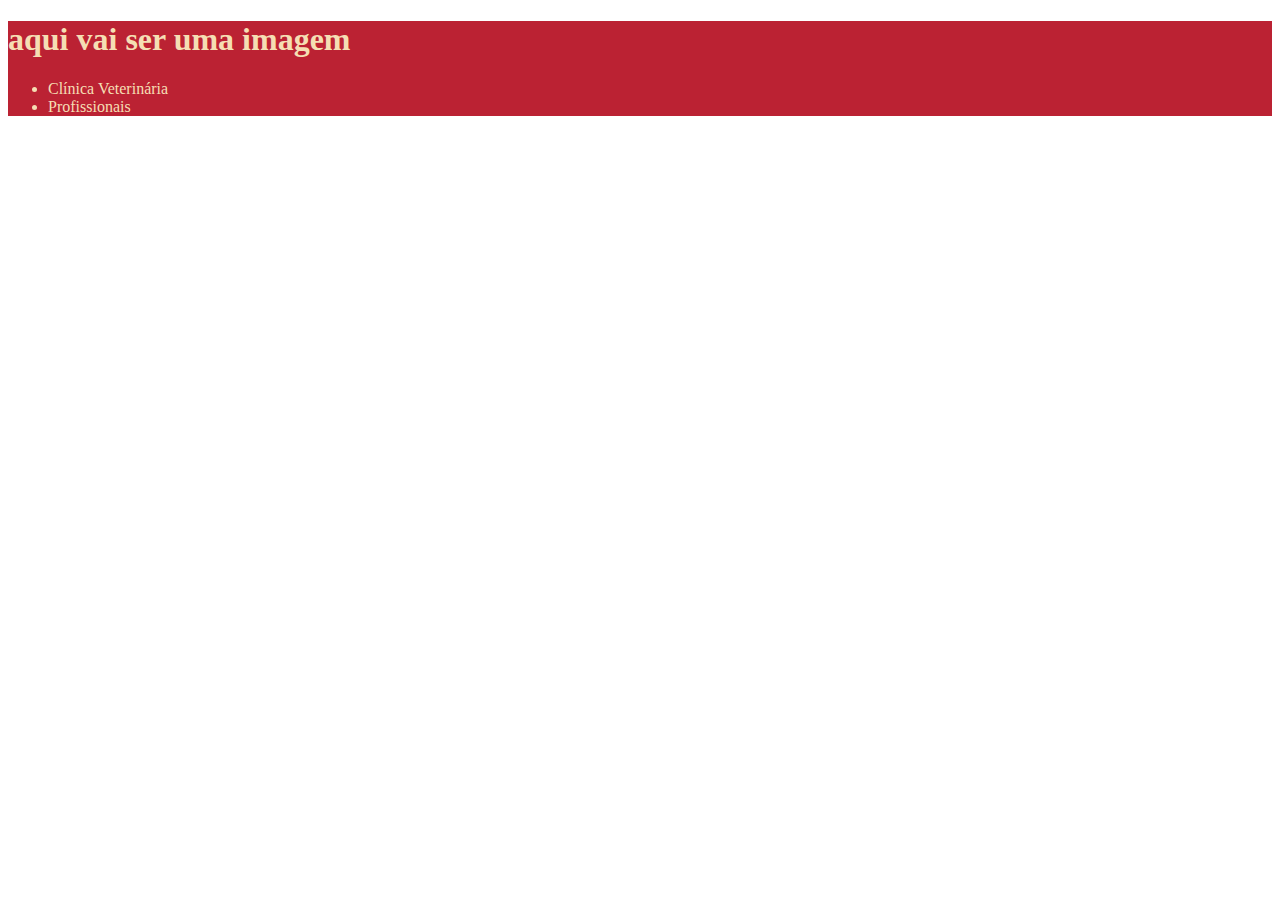
<file: <> index.html>
<!DOCTYPE html>
<html lang="en">
<head>
    <meta charset="UTF-8">
    <meta http-equiv="X-UA-Compatible" content="IE=edge">
    <meta name="viewport" content="width=device-width, initial-scale=1.0">
    <title>Document</title>
    <link rel="stylesheet" href="style.css">
</head>
<body>
    <header>
        <h1>aqui vai ser uma imagem</h1>
        <ul>
            <li>Clínica Veterinária</li>
        <li>Profissionais</li>
        </ul>
    </header>
    
</body>
</html>
</file>
<file: style.css>
header {
background-color: #BB2233;
color:wheat
}
</file>
